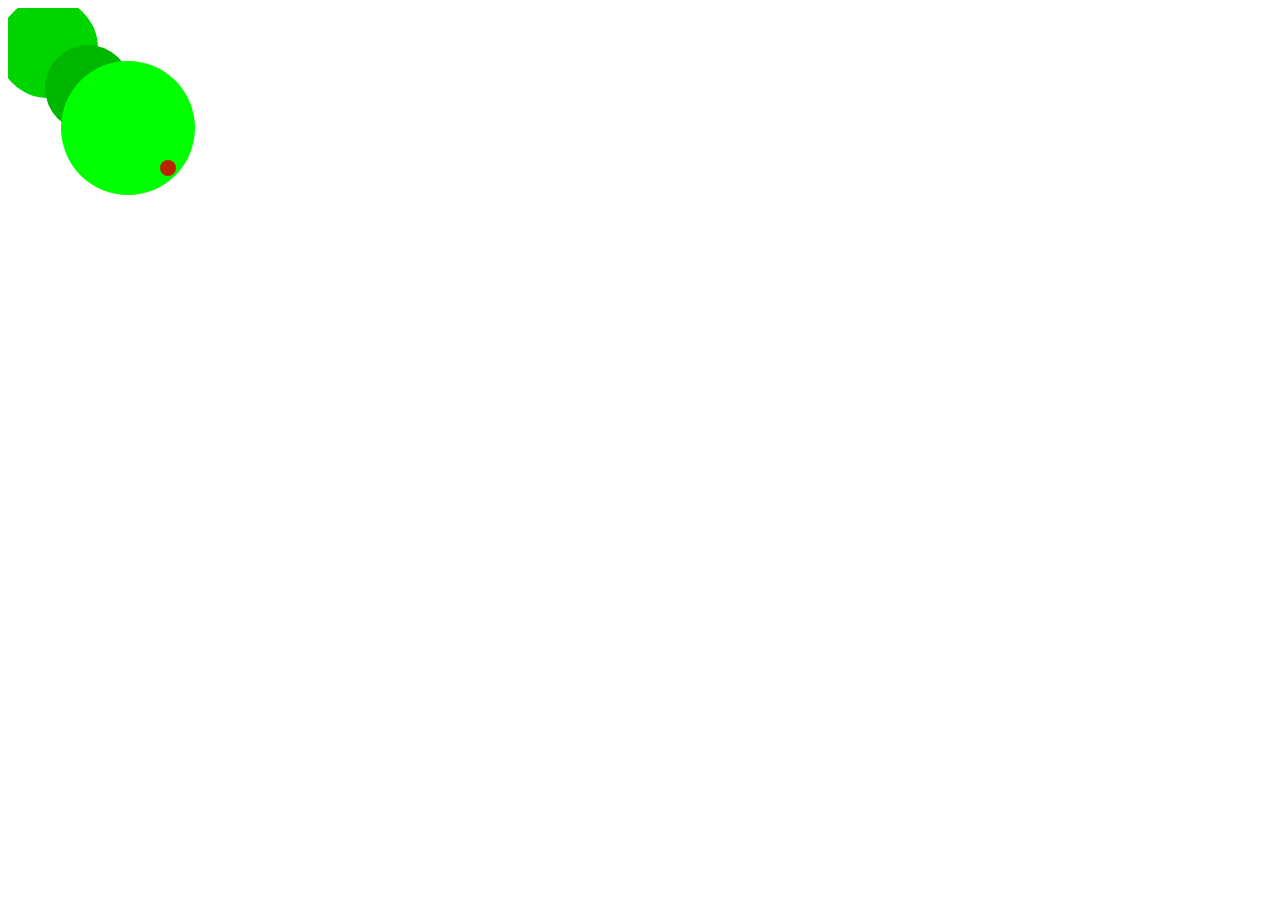
<file: simple_example - Copy/index.html>
<!DOCTYPE html>
<meta charset="utf-8">
<head>
<title>D3 Starter Fun Time!</title>
	<meta http-equiv="content-type" content="text/html;charset=utf-8" />		
	<link rel="stylesheet" href="./styles/simple-style.css">
</head>

<body>
	<div id="chartDiv"></div>
	<div id="otherDiv"></div>
	
    
    
    
	<script src="./libraries/d3.min.js"></script>
    
	<script src="./scripts/shuvoMain.js"></script>
	
</body>
<html>
</file>
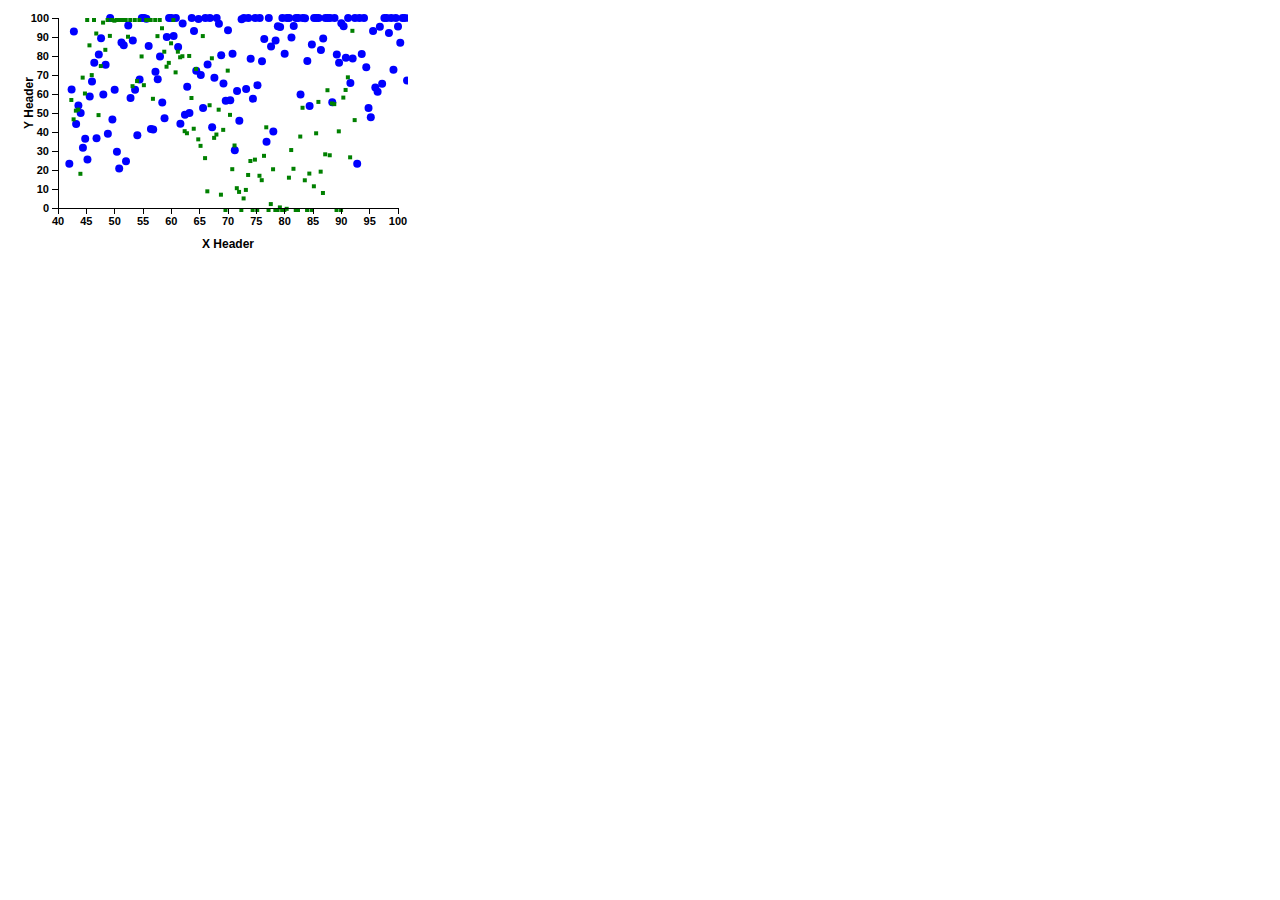
<file: simple_example/index.html>
<!DOCTYPE html>
<meta charset="utf-8">
<head>
<title>D3 Starter Fun Time!</title>
	<meta http-equiv="content-type" content="text/html;charset=utf-8" />		
	<link rel="stylesheet" href="./styles/simple-style.css">
</head>

<body>
	<div id="chartDiv"></div>
	<div id="otherDiv"></div>
	
    
    
    
	<script src="./libraries/d3.min.js"></script>
    
	<script src="./scripts/origMain.js"></script>
	
</body>
<html>
</file>
<file: simple_example - Copy/styles/simple-style.css>
body {
  font: 14px sans-serif;
  font-weight: bold;
}

.chart {
    /* background-color: #efefef; */
    background-color: white;
    /* shape-rendering: crispEdges; */
    shape-rendering: auto;
    border-style: solid;
    border-color: #d3d3d3;
 }
 
.axis path,
.axis line {
    fill: none;
    stroke: black;
    shape-rendering: crispEdges;
}

.axis text {
    font-family: sans-serif;
    font-size: 11px;
}
 
 .text0 {
    fill: red;
 }
 
 .text1 {
    fill: green;
 }
 
 .text2 {
    fill:steelblue;
 }
 
 .text3 {
    fill: yellow;
 }
 
 .text4 {
    fill: purple;
 }
 
 .text5 {
    fill:brown;
 }
 
 .node {
  stroke: #fff;
  stroke-width: 1.5px;
}

.link {
  stroke: #999;
  stroke-opacity: .6;
}
</file>
<file: simple_example/styles/simple-style.css>
body {
  font: 14px sans-serif;
  font-weight: bold;
}

.chart {
    /* background-color: #efefef; */
    background-color: white;
    /* shape-rendering: crispEdges; */
    shape-rendering: auto;
    border-style: solid;
    border-color: #d3d3d3;
 }
 
.axis path,
.axis line {
    fill: none;
    stroke: black;
    shape-rendering: crispEdges;
}

.axis text {
    font-family: sans-serif;
    font-size: 11px;
}
 
 .text0 {
    fill: red;
 }
 
 .text1 {
    fill: green;
 }
 
 .text2 {
    fill:steelblue;
 }
 
 .text3 {
    fill: yellow;
 }
 
 .text4 {
    fill: purple;
 }
 
 .text5 {
    fill:brown;
 }
 
 .node {
  stroke: #fff;
  stroke-width: 1.5px;
}

.link {
  stroke: #999;
  stroke-opacity: .6;
}
</file>
